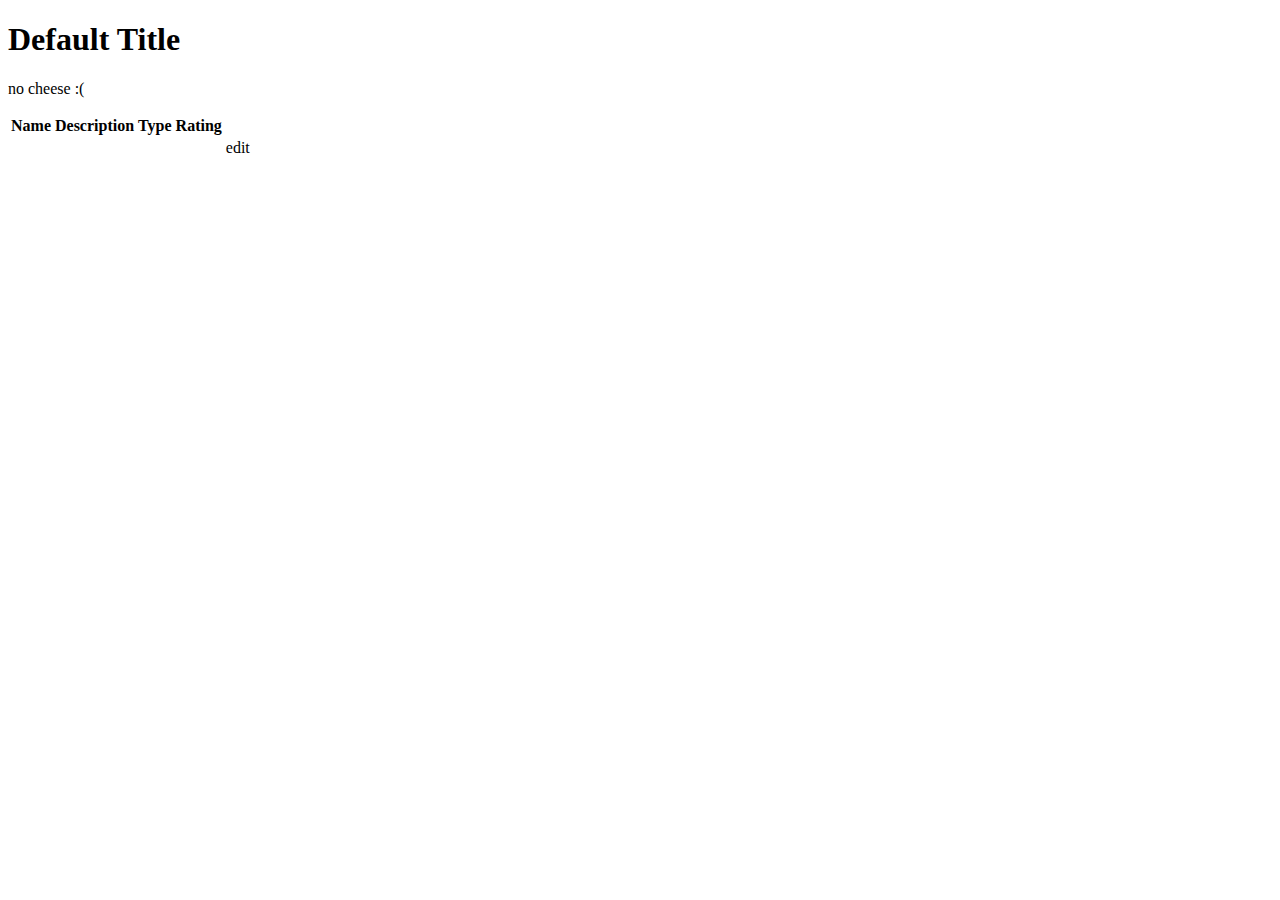
<file: src/main/resources/templates/cheese/index.html>
<!DOCTYPE html>
<html lang="en" xmlns:th="http://www.thymeleaf.org/">
<head th:replace="fragments :: head"></head>
<body class="container">

<h1 th:text="${title}">Default Title</h1>

<nav th:replace="fragments :: navigation"></nav>


<p th:unless="${cheeses} and ${cheeses.size()}">no cheese :(</p>
<table class="table">

    <tr>
        <th>Name</th>
        <th>Description</th>
        <th>Type</th>
        <th>Rating</th>
    </tr>

    <tr th:each="cheese : ${cheeses}">
        <td th:text="${cheese.name}"></td>
        <td th:text="${cheese.description}"></td>
        <td th:text="${cheese.type.name}"></td>
        <td th:text="${cheese.rating}"></td>
        <td><a th:href="@{'/cheese/edit/' + ${cheese.id}}">edit</a></td>
    </tr>
</table>

</body>
</html>
</file>
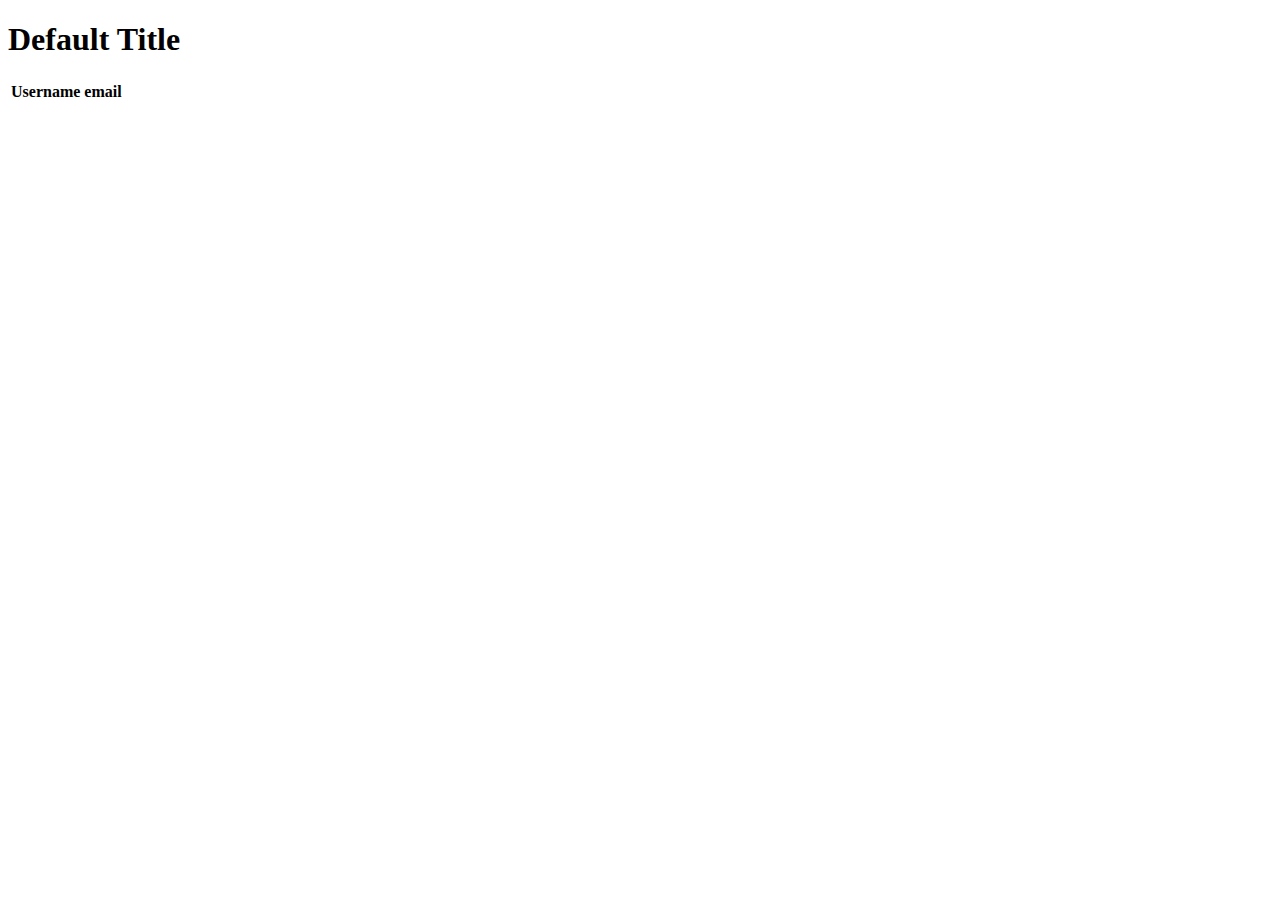
<file: src/main/resources/templates/users/index.html>
<!DOCTYPE html>
<html lang="en" xmlns:th="http://www.thymeleaf.org/">
<head th:replace="fragments :: head"></head>

<body class="container">

<h1 th:text="${title}">Default Title</h1>

<nav th:replace="fragments :: navigation"></nav>

<div th:if="${newUser}" class="alert alert-success">
    <p th:text="${'Welcome ' + newUser + ', your account has been created.'}"></p>
</div>

<table class="table">

    <tr>
        <th>Username</th>
        <th>email</th>
    </tr>

    <tr>
        <td th:text="${user.username}"></td>
        <td th:text="${user.email}"></td>
    </tr>

</table>

</body>
</html>
</file>
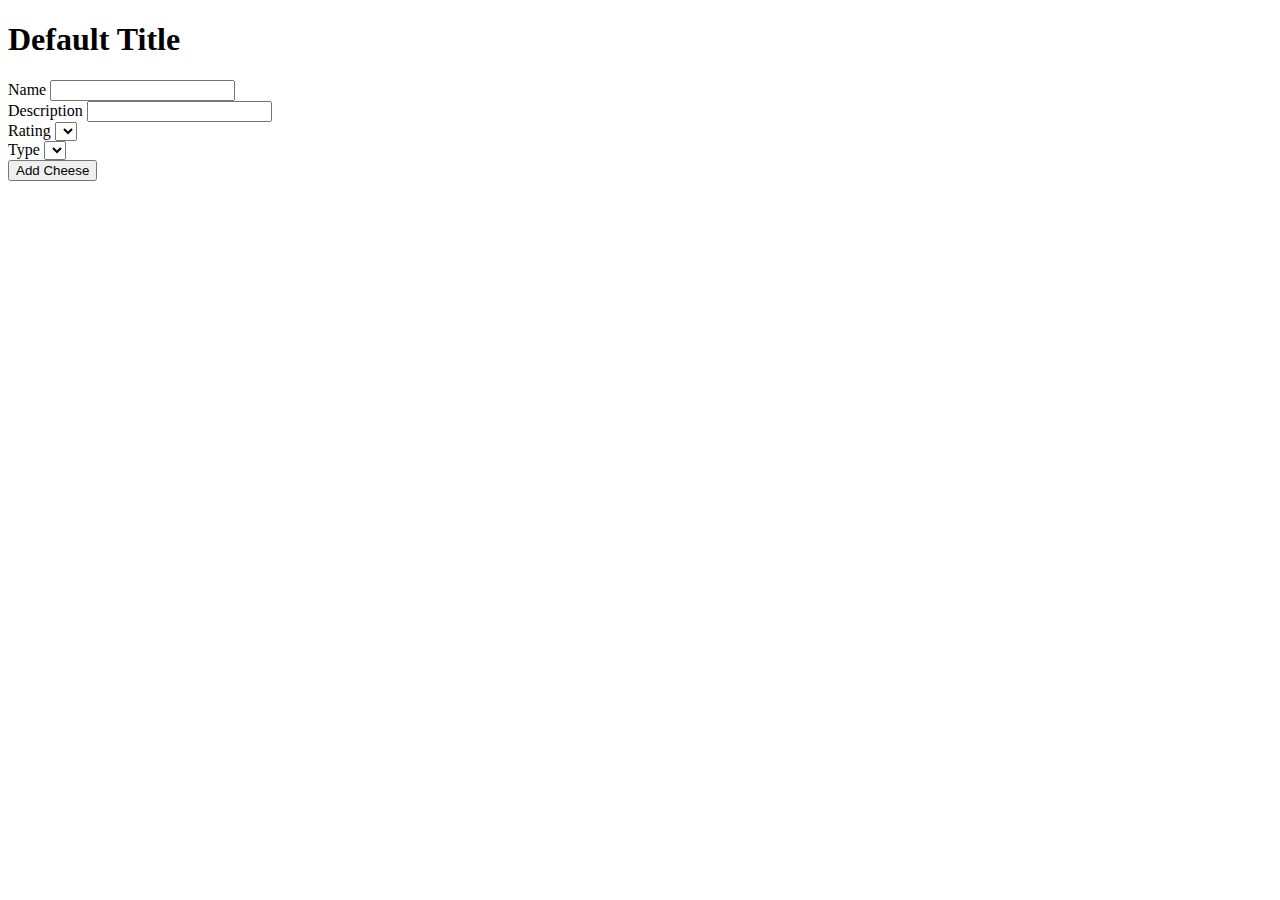
<file: src/main/resources/templates/cheese/add.html>
<!DOCTYPE html>
<html lang="en" xmlns:th="http://www.thymeleaf.org/">
<head th:replace="fragments :: head"></head>
<body class="container">
<h1 th:text="${title}">Default Title</h1>

<nav th:replace="fragments :: navigation"></nav>

<form method="post" style="max-width:600px;" th:object="${cheese}">
    <div class="form-group">
        <label th:for="name">Name</label>
        <input class="form-control" th:field="*{name}" />
        <span th:errors="*{name}" class="error"></span>
    </div>
    <div class="form-group">
        <label th:for="description">Description</label>
        <input class="form-control" th:field="*{description}" />
        <span th:errors="*{description}" class="error"></span>
    </div>
    <div class="form-group">
        <label th:for="rating">Rating</label>
        <select th:field="*{rating}">
            <option th:each="i : ${#numbers.sequence(1,5)}"
                    th:text="${i}"
                    th:value="${i}"></option>
        </select>
    </div>
    <div class="form-group">
        <label th:for="type">Type</label>
        <select th:field="*{type}">
            <option th:each="cheeseType : ${cheeseTypes}"
                    th:text="${cheeseType.name}"
                    th:value="${cheeseType}"></option>
        </select>
    </div>
    <input type="submit" value="Add Cheese" />
</form>

</body>
</html>
</file>
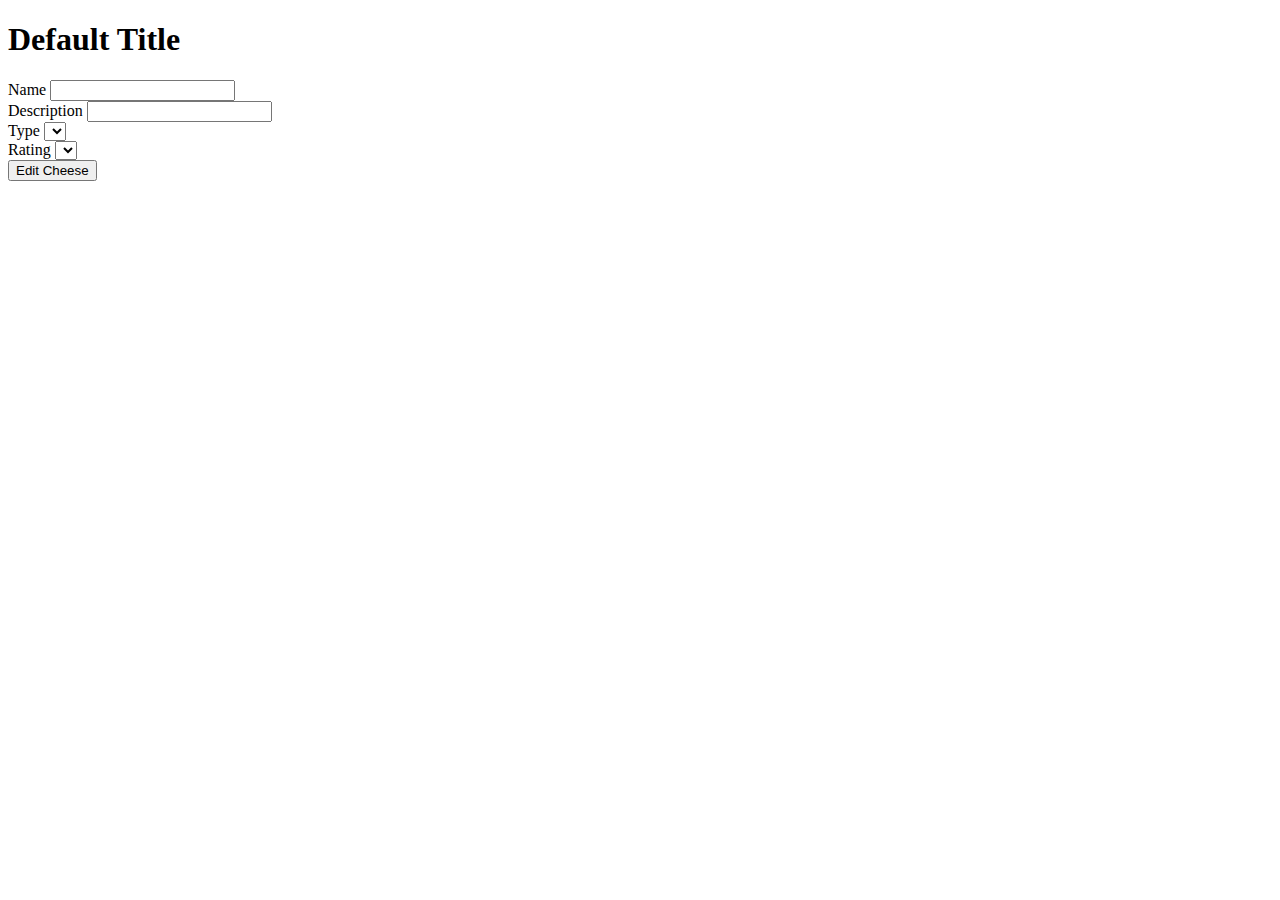
<file: src/main/resources/templates/cheese/edit.html>
<!DOCTYPE html>
<html lang="en" xmlns:th="http://www.thymeleaf.org/">
<head th:replace="fragments :: head"></head>
<body class="container">
<h1 th:text="${title}">Default Title</h1>

<nav th:replace="fragments :: navigation"></nav>
<h1 th:text="'Edit Cheese ' + ${editCheese.name} + '(id=' + ${editCheese.id} + ')'"></h1>
<form method="post" style="max-width:600px;" th:object="${editCheese}">
    <div class="form-group">
        <label th:for="name">Name</label>
        <input class="form-control" type="text" th:field="*{name}" />
        <span th:errors="*{name}" class="error"></span>
    </div>
    <div class="form-group">
        <label th:for="*{description}">Description</label>
        <input type="text" class="form-control" th:field="*{description}"/>
    </div>
    <div class="form-group">
        <label th:for="type">Type</label>
        <select th:field="*{type}">
            <option th:each="cheeseType : ${cheeseTypes}"
                    th:text="${cheeseType.name}"
                    th:value="${cheeseType}"></option>
        </select>
        <span th:errors="*{type}" class="error"></span>
    </div>
    <div class="form-group">
        <label th:for="rating">Rating</label>
        <select th:field="*{rating}">
            <option th:each="i : ${#numbers.sequence(1,5)}"
                    th:text="${i}"
                    th:value="${i}"></option>
        </select>
    </div>
    <input type="hidden" th:value="*{id}" name="cheeseId" />
    <input type="submit" value="Edit Cheese" />
</form>

</body>
</html>
</file>
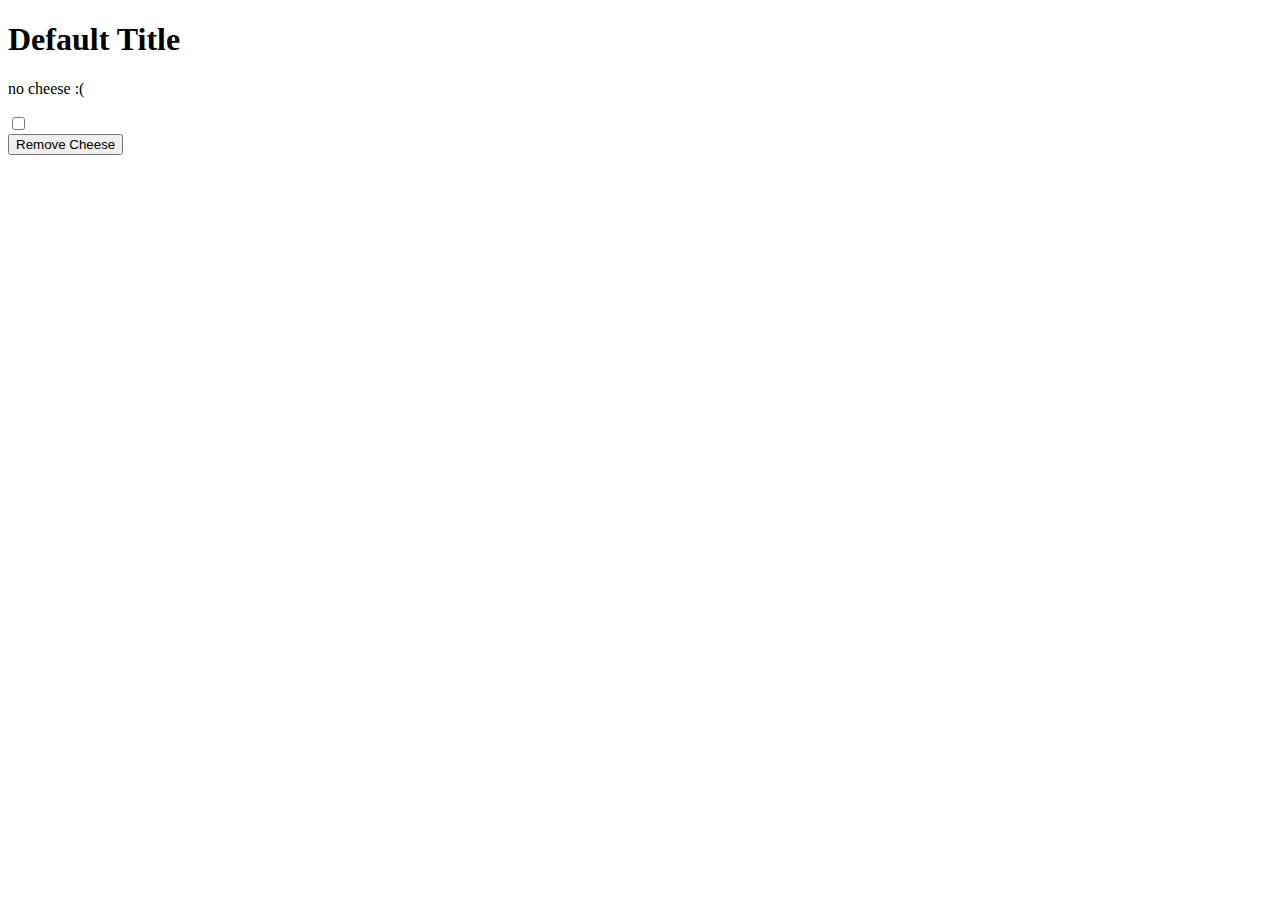
<file: src/main/resources/templates/cheese/remove.html>
<!DOCTYPE html>
<html lang="en" xmlns:th="http://www.thymeleaf.org/">
<head th:replace="fragments :: head"></head>
<body class="container">

<h1 th:text="${title}">Default Title</h1>

<nav th:replace="fragments :: navigation"></nav>


<p th:unless="${cheeses} and ${cheeses.size}">no cheese :(</p>

<div class="container">
    <form method="post">
        <div th:each="cheese : ${cheeses}" class="checkbox">
            <input type="checkbox" name="cheeseIds" th:value="${cheese.id}" th:id="${cheese.id}" />
            <label th:for="${cheese.id}" th:text="${cheese.name}"></label>
        </div>
        <input type="submit" value="Remove Cheese" />
    </form>
</div>
</body>
</html>
</file>
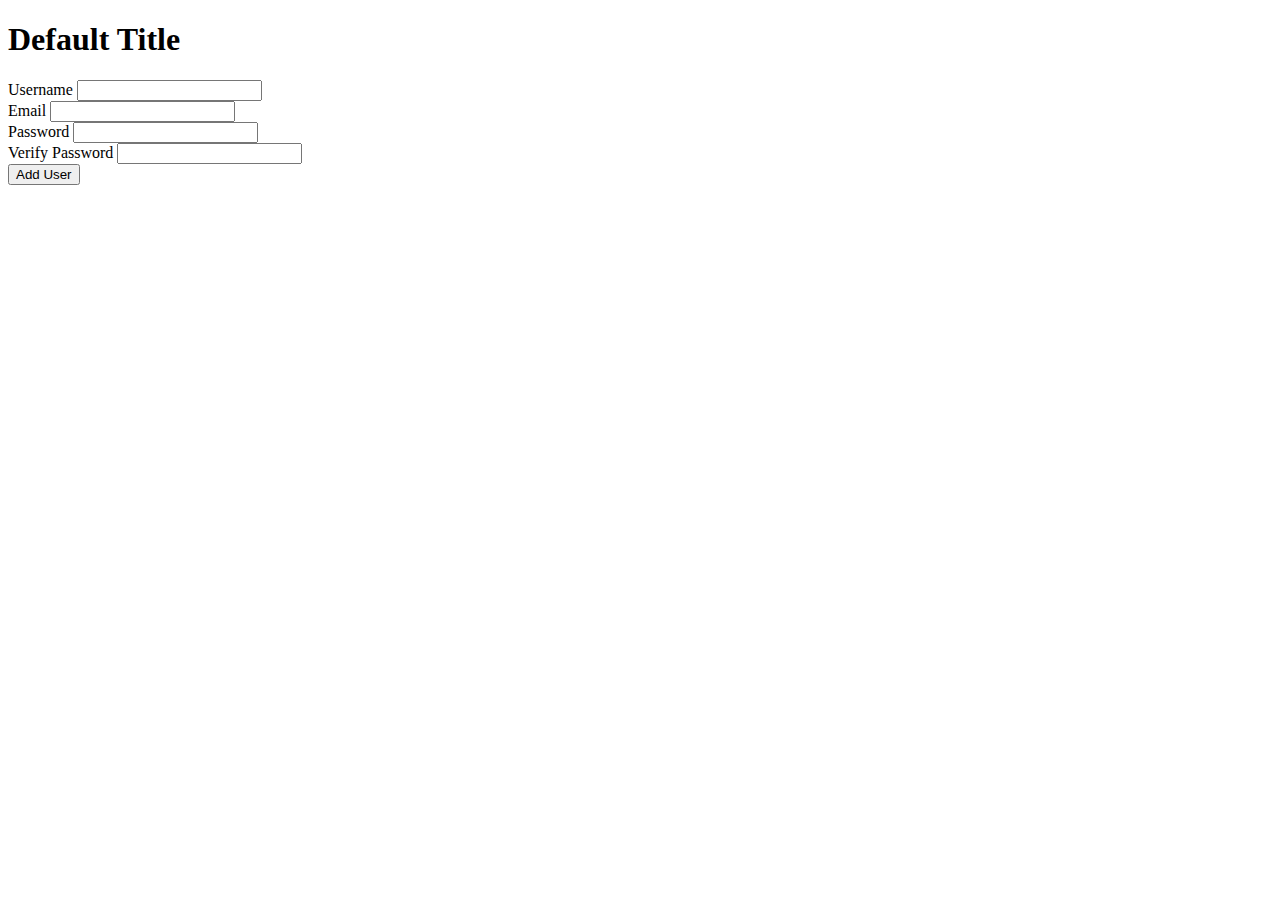
<file: src/main/resources/templates/users/add.html>
<!DOCTYPE html>
<html lang="en" xmlns:th="http://www.thymeleaf.org/">
<head th:replace="fragments :: head"></head>
<body class="container">
<h1 th:text="${title}">Default Title</h1>

<nav th:replace="fragments :: navigation"></nav>

<div th:if="${error}" class="alert alert-danger">
    <p th:text="${error}"></p>
</div>

<form method="post" style="max-width:600px;" th:object="${user}">
    <div class="form-group">
        <label th:for="username">Username</label>
        <input class="form-control" th:field="*{username}" />
        <span th:errors="*{username}" class="error"></span>
    </div>
    <div class="form-group">
        <label th:for="email">Email</label>
        <input class="form-control" th:field="*{email}" type="email" />
        <span th:errors="*{email}" class="error"></span>
    </div>
    <div class="form-group">
        <label th:for="password">Password</label>
        <input class="form-control" type="password" th:field="*{password}" />
        <span th:errors="*{password}" class="error"></span>
    </div>
    <div class="form-group">
        <label th:for="verifyPassword">Verify Password</label>
        <input class="form-control" type="password" th:field="*{verifyPassword}" />
        <span th:errors="*{verifyPassword}" class="error"></span>
    </div>
    <input type="submit" value="Add User" />
</form>

</body>
</html>
</file>
